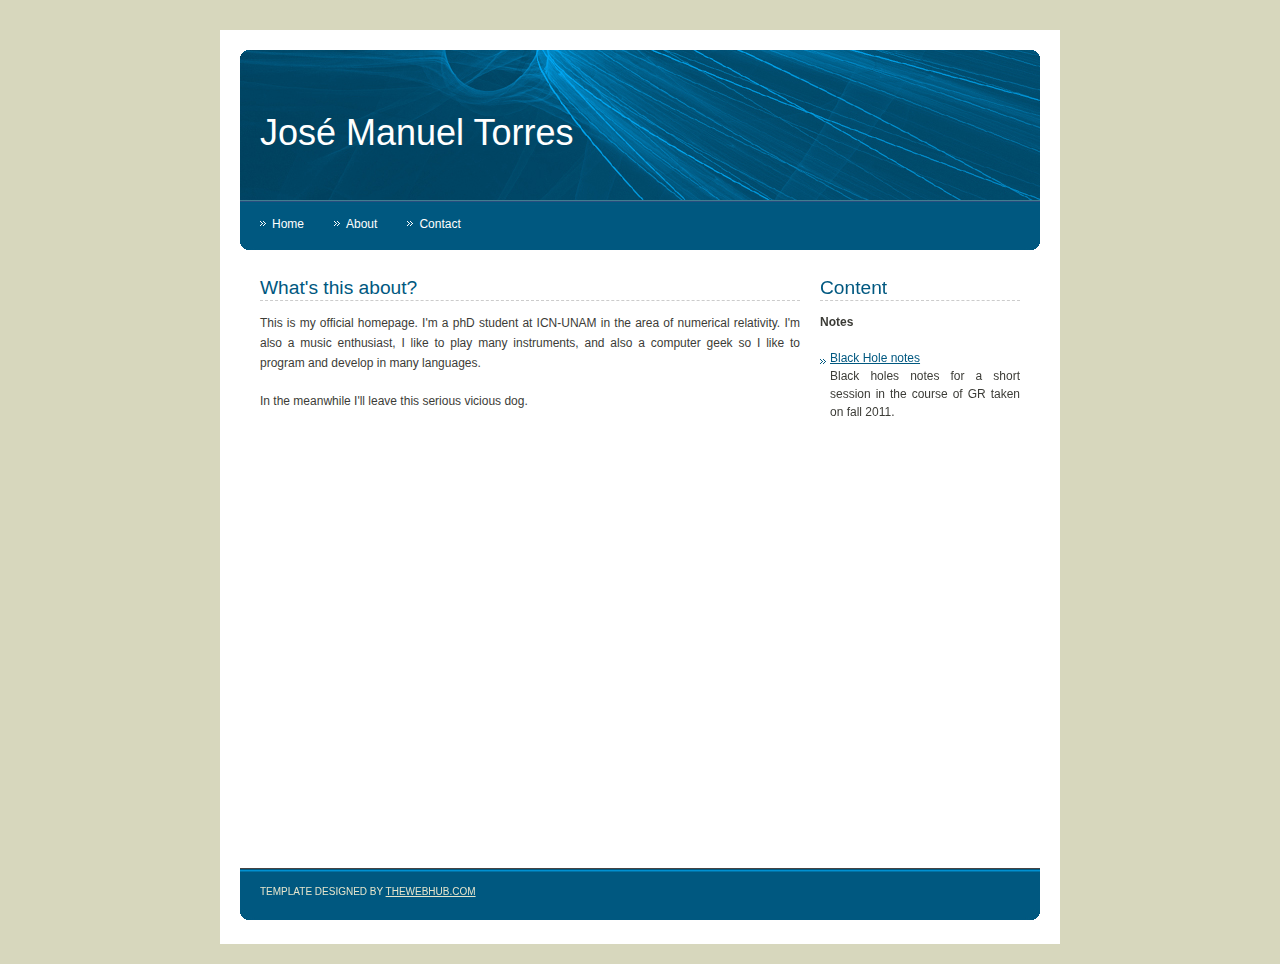
<file: index.html>
<!DOCTYPE html PUBLIC "-//W3C//DTD XHTML 1.0 Strict//EN" "http://www.w3.org/TR/xhtml1/DTD/xhtml1-strict.dtd">
<!-- Template Design by TheWebhub.com | http://www.thewebhub.com | Released for free under a Creative Commons Attribution-Share Alike 3.0 Philippines -->
<html xmlns="http://www.w3.org/1999/xhtml">
<head>
<meta http-equiv="content-type" content="text/html; charset=utf-8" />
<title>José Manuel Torres Homepage</title>
<meta name="keywords" content="" />
<meta name="description" content="" />
<link href="style.css" rel="stylesheet" type="text/css" media="screen" />
</head>
<body>
<div id="wrapper">
  <div id="header">
    <h1>José Manuel Torres</h1>
    <h2></h2>
  </div>
  <div id="menu">
    <ul>
      <li><a href="index.html">Home</a></li>
      <li><a href="index.html">About</a></li>
      <li><a href="contact.html">Contact</a></li>
    </ul>
  </div>
  <div id="content">
    <div id="left">
      <div class="post">
	
	<h2>What's this about?</h2>
	<p>This is my official homepage. I'm a phD student at ICN-UNAM
	  in the area of numerical relativity. I'm also a music
	  enthusiast, I like to play many instruments, and also a
	  computer geek so I like to program and develop in many
	  languages.</p>
	<p>In the meanwhile I'll leave this serious vicious dog.</p>
	<iframe title="YouTube video player" width="480" height="390" src="http://www.youtube.com/embed/FhiNM42S_i0" frameborder="0" allowfullscreen></iframe>

      </div>
    </div>
    <div id="right">
      <h2>Content</h2>
      <p><strong>Notes</strong> </p>
      <p><li><a href="http://www.nucleares.unam.mx/~jose.torres/notasBH.pdf">Black Hole notes</a> <br/>
	  Black holes notes for a short session in the course of GR taken on fall 2011. </li>
      </p>
    </div>
  </div>
  <div id="footer">
    <p class="copyright">Template Designed by <a href="http://www.thewebhub.com/">TheWebHub.com</a>&nbsp;&nbsp;&nbsp;</p>
  </div>
</div>
</body>
</html>
</file>
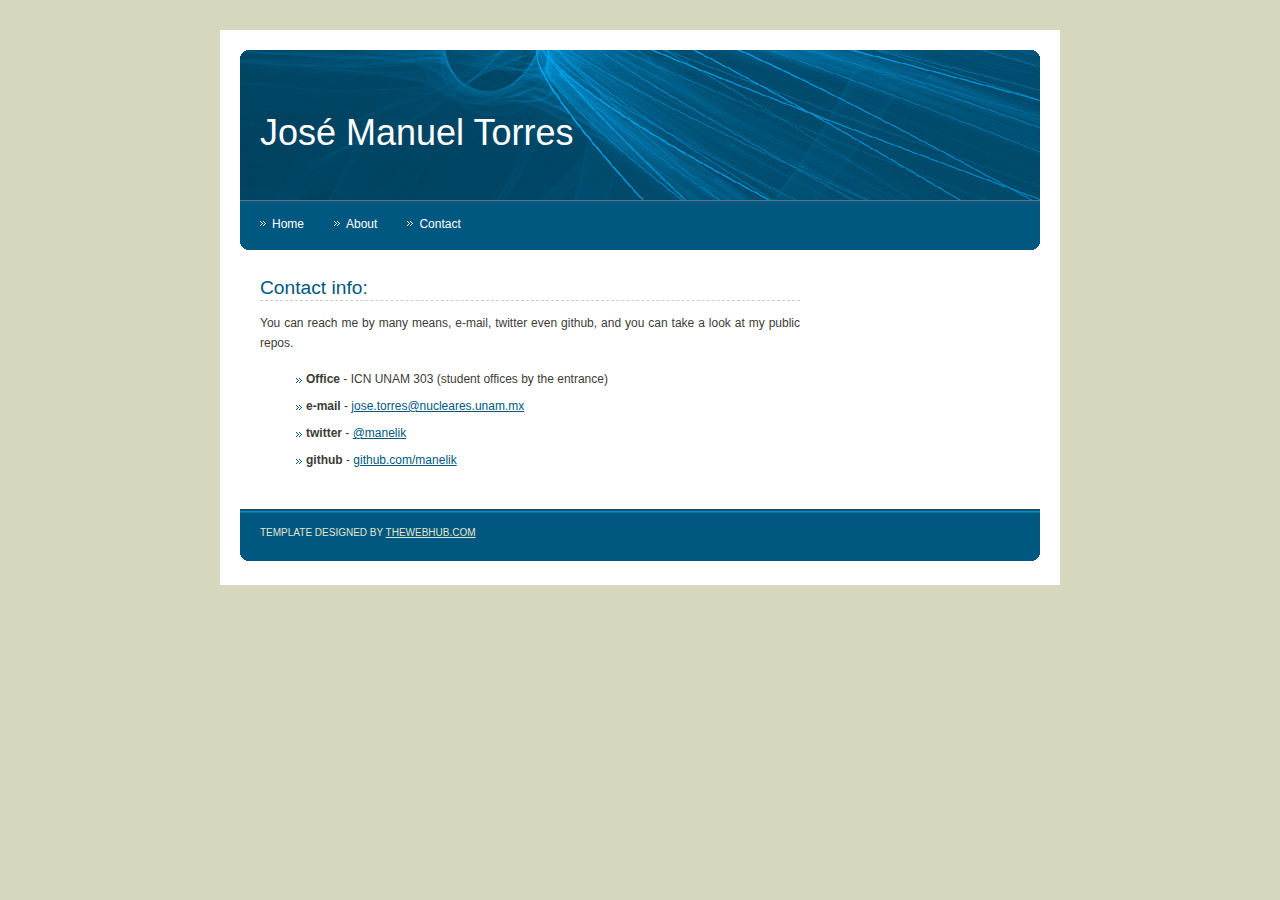
<file: contact.html>
<!DOCTYPE html PUBLIC "-//W3C//DTD XHTML 1.0 Strict//EN" "http://www.w3.org/TR/xhtml1/DTD/xhtml1-strict.dtd">
<!-- Template Design by TheWebhub.com | http://www.thewebhub.com | Released for free under a Creative Commons Attribution-Share Alike 3.0 Philippines -->
<html xmlns="http://www.w3.org/1999/xhtml">
<head>
<meta http-equiv="content-type" content="text/html; charset=utf-8" />
<title>José Manuel Torres Homepage - Contact</title>
<meta name="keywords" content="" />
<meta name="description" content="" />
<link href="style.css" rel="stylesheet" type="text/css" media="screen" />
</head>
<body>
<div id="wrapper">
  <div id="header">
    <h1>José Manuel Torres</h1>
    <h2></h2>
  </div>
  <div id="menu">
    <ul>
      <li><a href="index.html">Home</a></li>
      <li><a href="index.html">About</a></li>
      <li><a href="contact.html">Contact</a></li>
    </ul>
  </div>
  <div id="content">
    <div id="left">
      <div class="post">
	
	<h2>Contact info:</h2>
	<p>You can reach me by many means, e-mail, twitter even
	github, and you can take a look at my public repos.
	<ul>
	  <li><strong>Office</strong> - ICN UNAM 303 (student offices by the entrance)</li>
	  <li><strong>e-mail</strong>
	  - <a href="mailto:jose.torres@nucleares.unam.mx">jose.torres@nucleares.unam.mx</a></li>
	  <li><strong>twitter</strong> - <a href="http://twitter.com/manelik">@manelik</a></li>
	  <li><strong>github</strong> - <a href="https://github.com/manelik">github.com/manelik</a></li>
	</ul>

      </div>
    </div>
  </div>
  <div id="footer">
    <p class="copyright">Template Designed by <a href="http://www.thewebhub.com/">TheWebHub.com</a>&nbsp;&nbsp;&nbsp;</p>
  </div>
</div>
</body>
</html>
</file>
<file: style.css>
/*
Template Design by TheWebhub.com
http://www.thewebhub.com
Released for free under a Creative Commons Attribution-Share Alike 3.0 Philippines
*/

/** Common Styles */

body {
	margin: 30px 0 20px 0;
	padding: 0;
	background: #D7D7BD;
	text-align: justify;
	line-height: 25px;
	font-family: Tahoma, Arial, Helvetica, sans-serif;
	font-size: 12px;
	color: #3C3C37;
}

h1, h2, h3 {
	padding: 0;
	margin: 0;
	/*text-transform: lowercase;*/
	color: #005880;
}

p, ul, ol {
	margin-bottom: 1.5em;
	line-height: 20px;
}

ul {
	margin: 0px;
	padding: 0;
}

a {
	color: #005880;
}

a:hover {
	text-decoration: none;
	color: #005880;
}

/** Style for header starts here */

#header {
	width: 800px;
	height: 150px;
	margin: 0px auto;
	background: url(images/img01.png) no-repeat left top;
}

#header h1, #header h2 {
	margin: 0px;
	padding: 0;
	font-weight: normal;
	color: #FFFFFF;
}

#header h1 {
	float: left;
	padding: 70px 0px 10px 20px;
	font-size: 3em;
}

#header h2 {
	padding: 75px 0px 0px 0px;
	text-indent: 20px;
}

/** Style for menu starts here */

#menu {
	width: 800px;
	height: 50px;
	margin: 0px auto;
	background: url(images/img02.png) no-repeat left top;
}

#menu ul {
	margin: 0px;
	padding: 0 0 0 20px;
	list-style: none;
}

#menu li {
	display: inline;
}

#menu a {
	display: block;
	float: left;
	background: url(images/img06.gif) no-repeat left 55%;
	padding: 14px 30px 10px 12px;
	text-decoration: none;
	color: #FFFFFF;
}

#menu a:hover {
	color: #D7D7BD;
}

/** Style for wrapper starts here */

#wrapper {
	width: 800px;
	margin: 0px auto;
	background: #FFFFFF;
	padding: 20px;
}

/** Style for content starts here */

#content {
	width: 800px;
	margin: 0px auto;
	padding-top: 25px;

}

#content h2 {
	/*text-transform: capitalize;*/
	font-size: 1.6em;
	font-weight: normal;
	border-bottom: 1px #CCCCCC dashed;
}

#content p {
}

#left {
	float: left;
	width: 540px;
	padding-left: 20px;
	margin-bottom: 20px;
}

#left ul {
	margin: 0 3em;
	padding: 0;
	list-style: none;
}

#left li {
	margin-bottom: 10px;
	padding-left: 10px;
	background: url(images/img04.gif) no-repeat 0 7px;
	line-height: 17px;
}

#left .post {
	margin-bottom: 20px;
}

#right {
	float: right;
	width: 200px;
	margin-bottom: 20px;
	padding-right: 20px;
}

#right p {
    line-height: 18px;
} 

#right ul {
	margin: 15px 0 0 0;
	padding: 0;
	list-style: none;
}

#right li {
	padding-left: 10px;
	list-style: none;
	background: url(images/img04.gif) no-repeat left 10px;
	line-height: 18px;
}


/** Style for footer starts here */

#footer {
	clear: both;
	width: 800px;
	height: 42px;
	margin: 0px auto;
	padding-top: 13px;
	border-top: 1px solid #444444;
	background: url(images/img03.png) no-repeat left top;
	text-transform: uppercase;
	font-size: 10px;
	color: #E5E5CC;
}

#footer .copyright {
	float: left;
	margin: 0px;
	padding-left: 20px;
	text-align: center;
}

#footer .links {
	float: right;
	margin: 0px;
	padding-right: 20px;
	text-align: center;
}

#footer .css {
	padding-left: 20px;
	background: url(images/image01.png) no-repeat left 50%;
}

#footer .xhtml {
	padding-left: 20px;
	background: url(images/image02.png) no-repeat left 50%;
}

#footer a {
	color: #E5E5CC;
}
</file>
